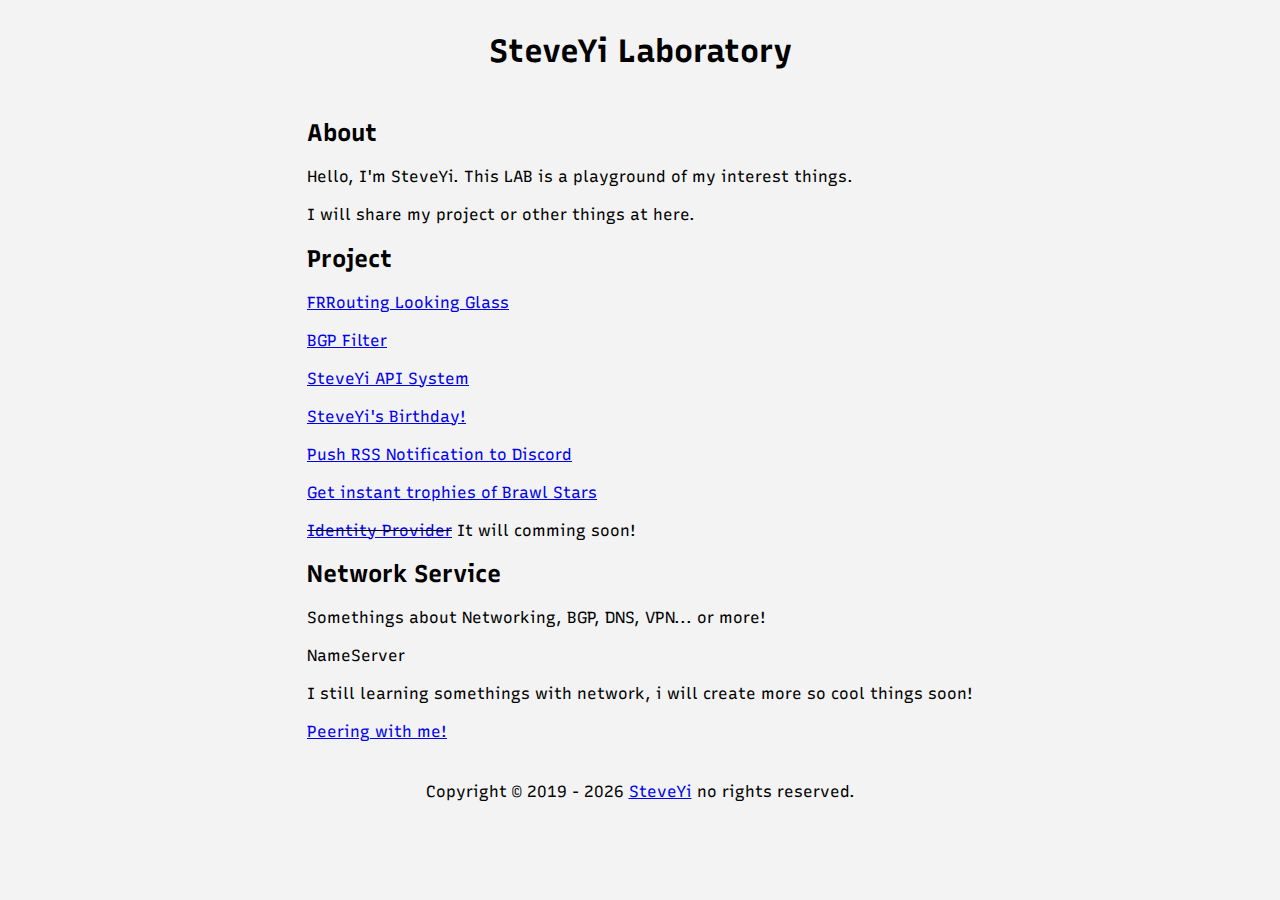
<file: index.html>
<!DOCTYPE html>
<html>

<head>
    <meta charset="utf-8">
    <title>SteveYi Laboratory</title>
    <link rel="shortcut icon" href="https://static.yiy.tw/media/logo/Yi_logo.png">
    <link href="css/style.css" rel="stylesheet">
</head>

<body>
    <table style="width:auto;margin:auto;">
        <tbody>
            <tr>
                <td>
                    <h1>SteveYi Laboratory</h1>
                </td>
            </tr>
        </tbody>
    </table>
    <table style="width:auto;margin:auto;">
        <tbody>
            <tr>
                <td>
                    <h2>About</h2>
                    Hello, I'm SteveYi. This LAB is a playground of my interest things.<br><br>
                    I will share my project or other things at here.<br>
                    <h2>Project</h2>
                    <a href="https://github.com/steveyiyo/frrouting-lg">FRRouting Looking Glass</a><br><br>
                    <a href="https://github.com/steveyiyo/BGP_filter">BGP Filter</a><br><br>
                    <a href="https://api.steveyi.net/">SteveYi API System</a><br><br>
                    <a href="https://github.com/SteveYi-LAB/birthday.steveyi.net">SteveYi's Birthday!</a><br><br>
                    <a href="https://github.com/SteveYi-LAB/RSS-Push-Notification-to-Discord">Push RSS Notification to
                        Discord</a><br><br>
                    <a href="https://github.com/SteveYi-LAB/Auto-Update-Brawl-Stars-Trophies">Get instant trophies of
                        Brawl Stars</a><br><br>
                    <del><a href="https://github.com/steveyiyo/Identity-Provider">Identity Provider</a></del> It will
                    comming soon!<br>
                    <h2>Network Service</h2>
                    Somethings about Networking, BGP, DNS, VPN... or more!<br><br>
                    NameServer<br><br>
                    I still learning somethings with network, i will create more so cool things soon!<br><br>
                    <a href="https://network.steveyi.net/">Peering with me!</a><br>
                </td>
            </tr>
        </tbody>
    </table>
    <table style="width:auto;margin:auto;">
        <tbody>
            <tr>
                <td>
                    <br>
                    <p>Copyright © 2019 -
                        <script>
                            document.write(new Date().getFullYear());
                        </script> <a href="https://steveyi.net/">SteveYi</a> no rights reserved.
                    </p>
                </td>
            </tr>
        </tbody>
    </table>
</body>

</html>
</file>
<file: css/style.css>
@import url('https://fonts.googleapis.com/css2?family=Recursive:wght@600;800&display=swap');
@import url('https://fonts.googleapis.com/css2?family=Noto+Sans+TC:wght@400;700&display=swap');
@import url('https://fonts.googleapis.com/css2?family=Noto+Sans+SC:wght@500;700&display=swap');
body,
html {
    font-family: 'Recursive', 'Noto Sans SC', 'Noto Sans TC', sans-serif;
    background-color: #f3f3f3;
}
</file>
